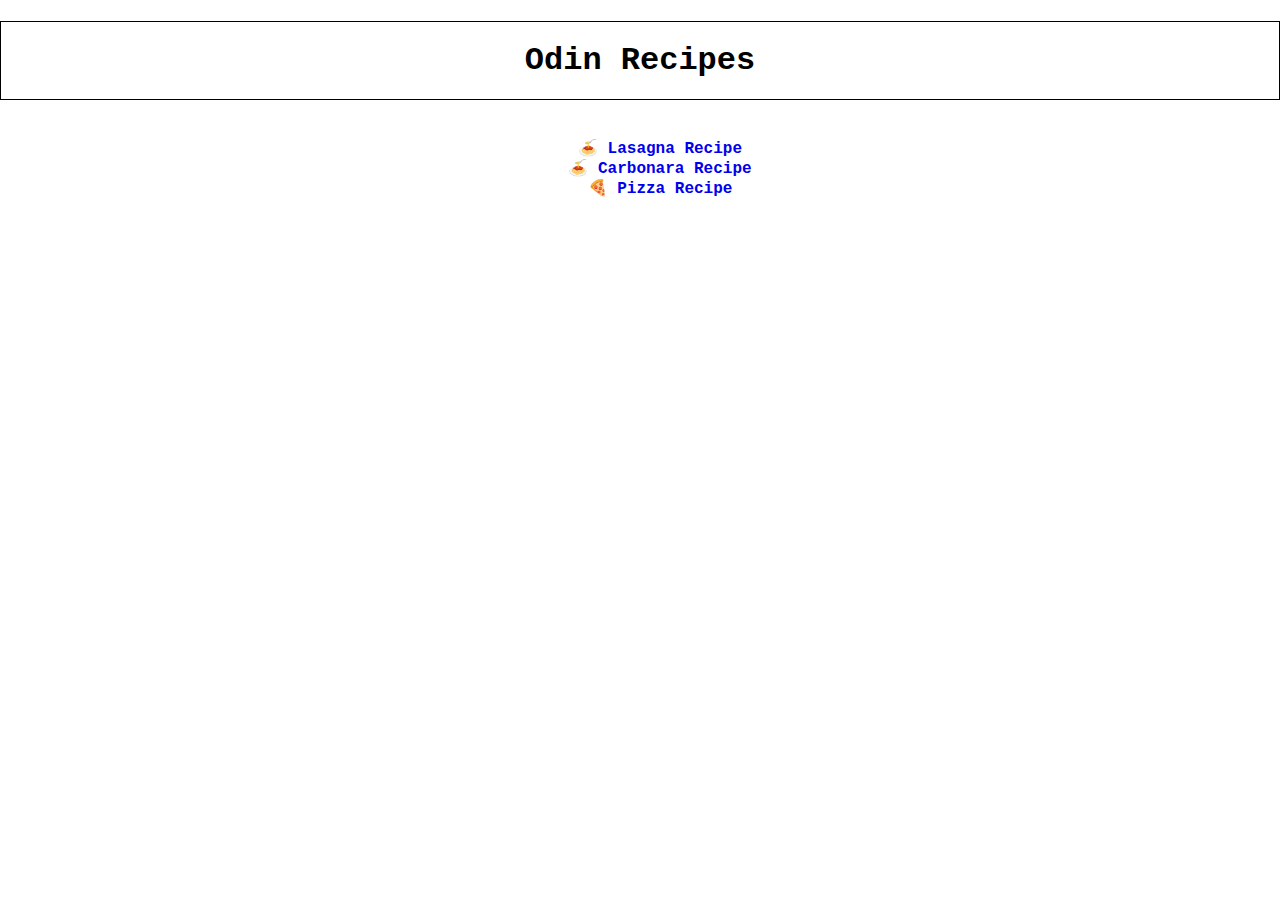
<file: index.html>
<!DOCTYPE html>
<html lang="en">

<head>
    <meta charset="UTF-8">
    <meta name="viewport" content="width=device-width, initial-scale=1.0">
    <title>Odin's Recipes</title>
    <link rel="stylesheet" href="styles.css">
</head>

<body>
    <h1>Odin Recipes</h1>
    <ul>
        <li><a href="./recipes/lasagna.html">&#127837 Lasagna Recipe</a></li>
        <li><a href="./recipes/carbonara.html">&#127837 Carbonara Recipe</a></li>
        <li><a href="./recipes/pizza.html">&#127829 Pizza Recipe</a></li>
    </ul>
</body>

</html>
</file>
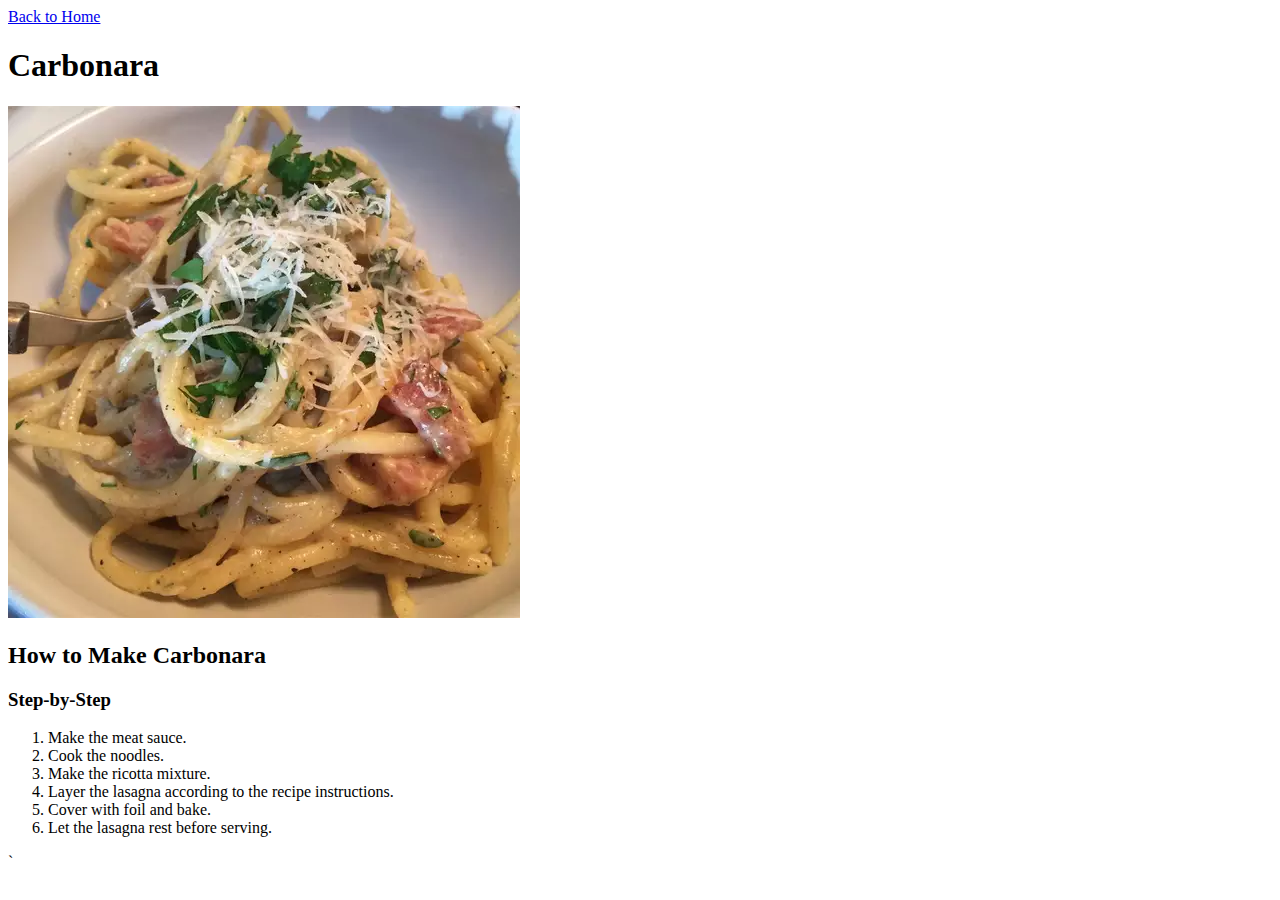
<file: recipes/carbonara.html>
<!DOCTYPE html>
<html lang="en">

<head>
    <meta charset="UTF-8">
    <meta name="viewport" content="width=device-width, initial-scale=1.0">
    <title>Carbonara</title>
</head>

<body>
    <a href="../index.html">Back to Home</a>
    <h1>Carbonara</h1>
    <img src="../images/carbonara.png" alt="An image of a finished carbonara dish.">
    <h2>How to Make Carbonara</h2>
    <h3>Step-by-Step</h3>
    <p>
    <ol>
        <li>Make the meat sauce.</li>
        <li>Cook the noodles.</li>
        <li>Make the ricotta mixture.</li>
        <li>Layer the lasagna according to the recipe instructions.</li>
        <li>Cover with foil and bake.</li>
        <li>Let the lasagna rest before serving.</li>
    </ol>


    </p>
</body>

</html>`
</file>
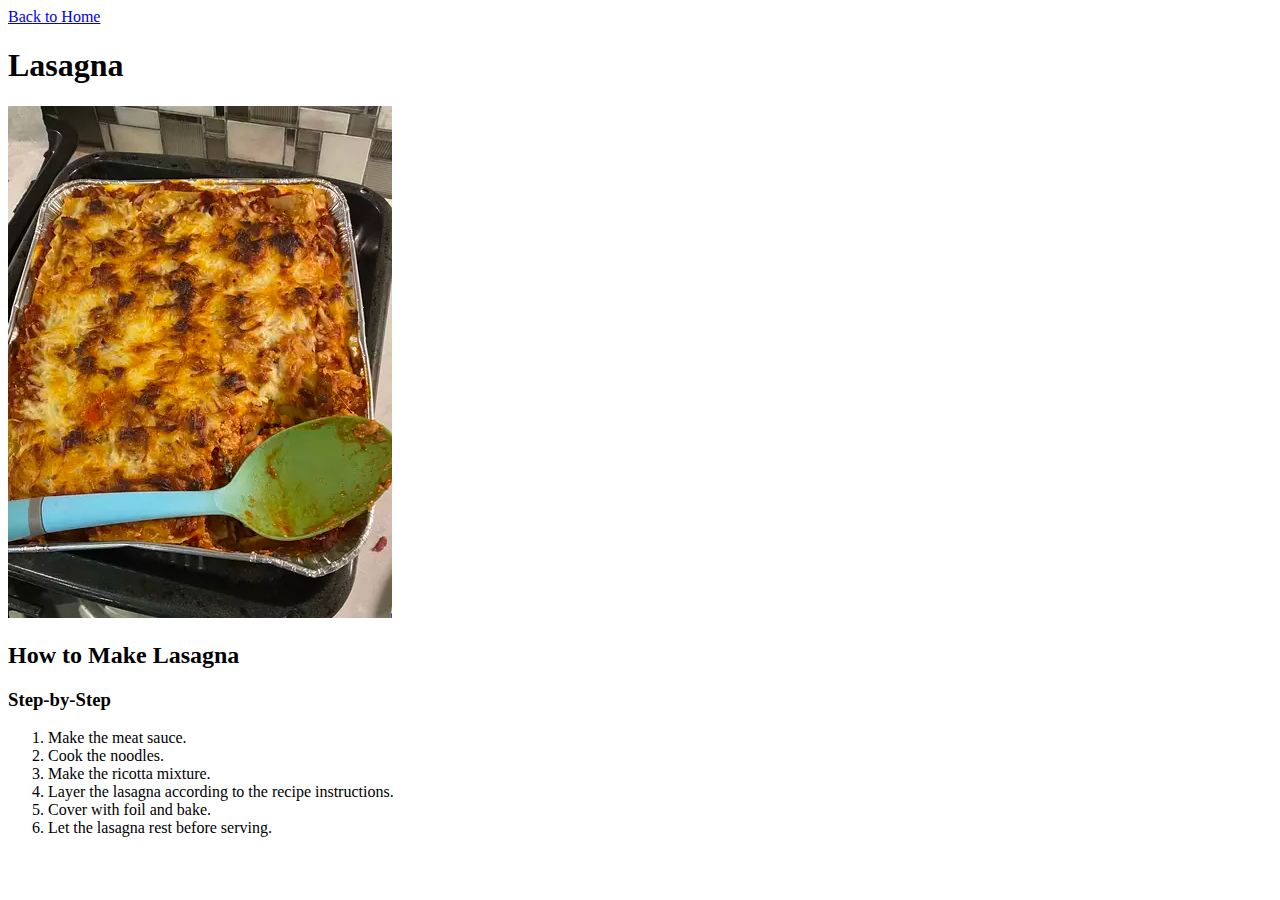
<file: recipes/lasagna.html>
<!DOCTYPE html>
<html lang="en">

<head>
    <meta charset="UTF-8">
    <meta name="viewport" content="width=device-width, initial-scale=1.0">
    <title>Lasagna</title>
</head>

<body>
    <a href="../index.html">Back to Home</a>
    <h1>Lasagna</h1>
    <img src="../images/lasagna.png" alt="An image of a finished lasagna dish.">
    <h2>How to Make Lasagna</h2>
    <h3>Step-by-Step</h3>
    <p>
    <ol>
        <li>Make the meat sauce.</li>
        <li>Cook the noodles.</li>
        <li>Make the ricotta mixture.</li>
        <li>Layer the lasagna according to the recipe instructions.</li>
        <li>Cover with foil and bake.</li>
        <li>Let the lasagna rest before serving.</li>
    </ol>


    </p>
</body>

</html>
</file>
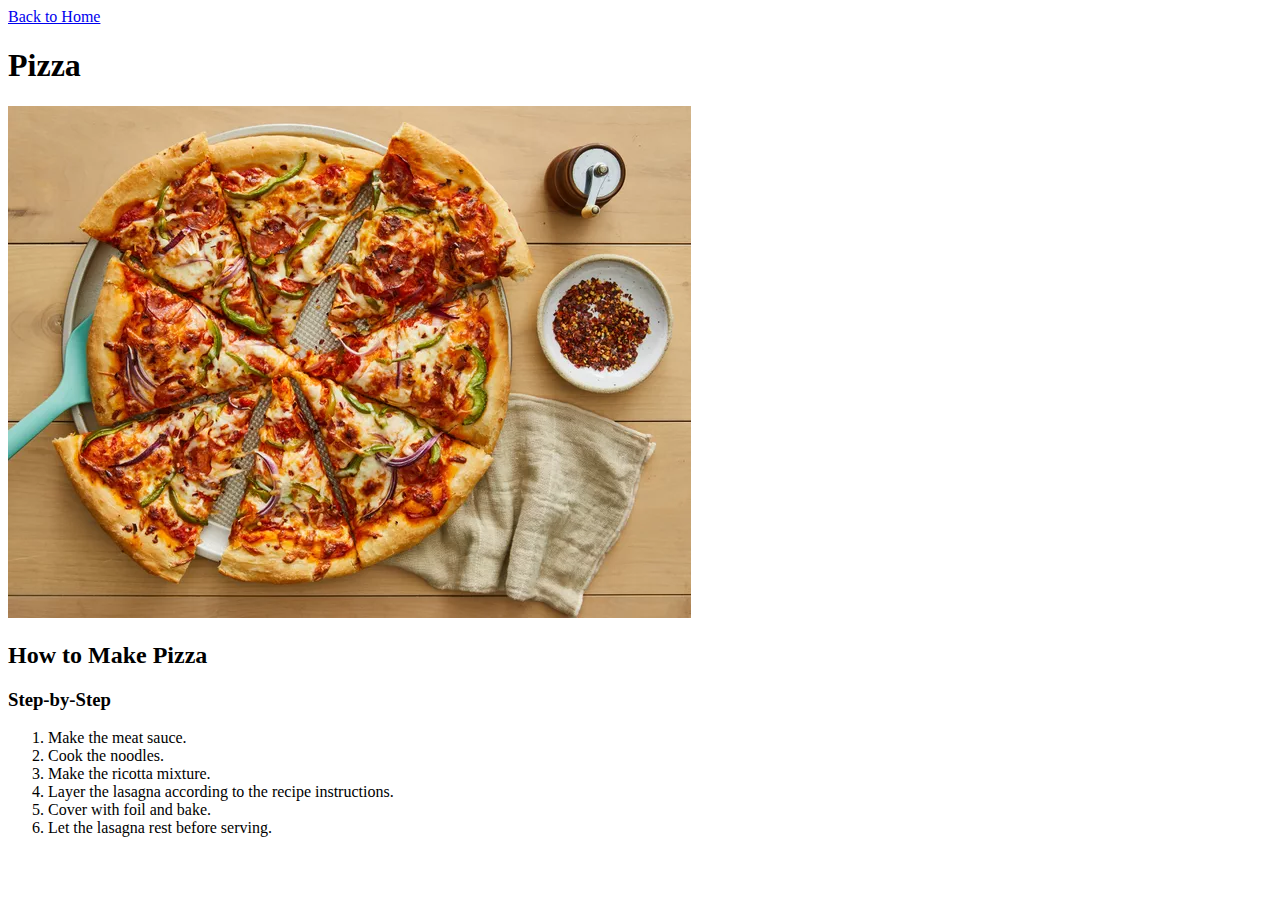
<file: recipes/pizza.html>
<!DOCTYPE html>
<html lang="en">

<head>
    <meta charset="UTF-8">
    <meta name="viewport" content="width=device-width, initial-scale=1.0">
    <title>Pizza</title>
</head>

<body>
    <a href="../index.html">Back to Home</a>
    <h1>Pizza</h1>
    <img src="../images/pizza.png" alt="An image of a finished pizza.">
    <h2>How to Make Pizza</h2>
    <h3>Step-by-Step</h3>
    <p>
    <ol>
        <li>Make the meat sauce.</li>
        <li>Cook the noodles.</li>
        <li>Make the ricotta mixture.</li>
        <li>Layer the lasagna according to the recipe instructions.</li>
        <li>Cover with foil and bake.</li>
        <li>Let the lasagna rest before serving.</li>
    </ol>


    </p>
</body>

</html>
</file>
<file: styles.css>
* {
  font-family: "Courier New", Courier, monospace;
}

body {
  display: flex;
  margin: auto;
  justify-content: center;
  text-align: left;
  flex-direction: column;
}

h1 {
  padding: 20px;
  border: 1px solid black;
  justify-content: center;
  text-align: center;
}

ul li {
  list-style: none;
  text-align: center;
  color: blue;
}

a {
  text-decoration: none;
  font-weight: bold;
}
</file>
